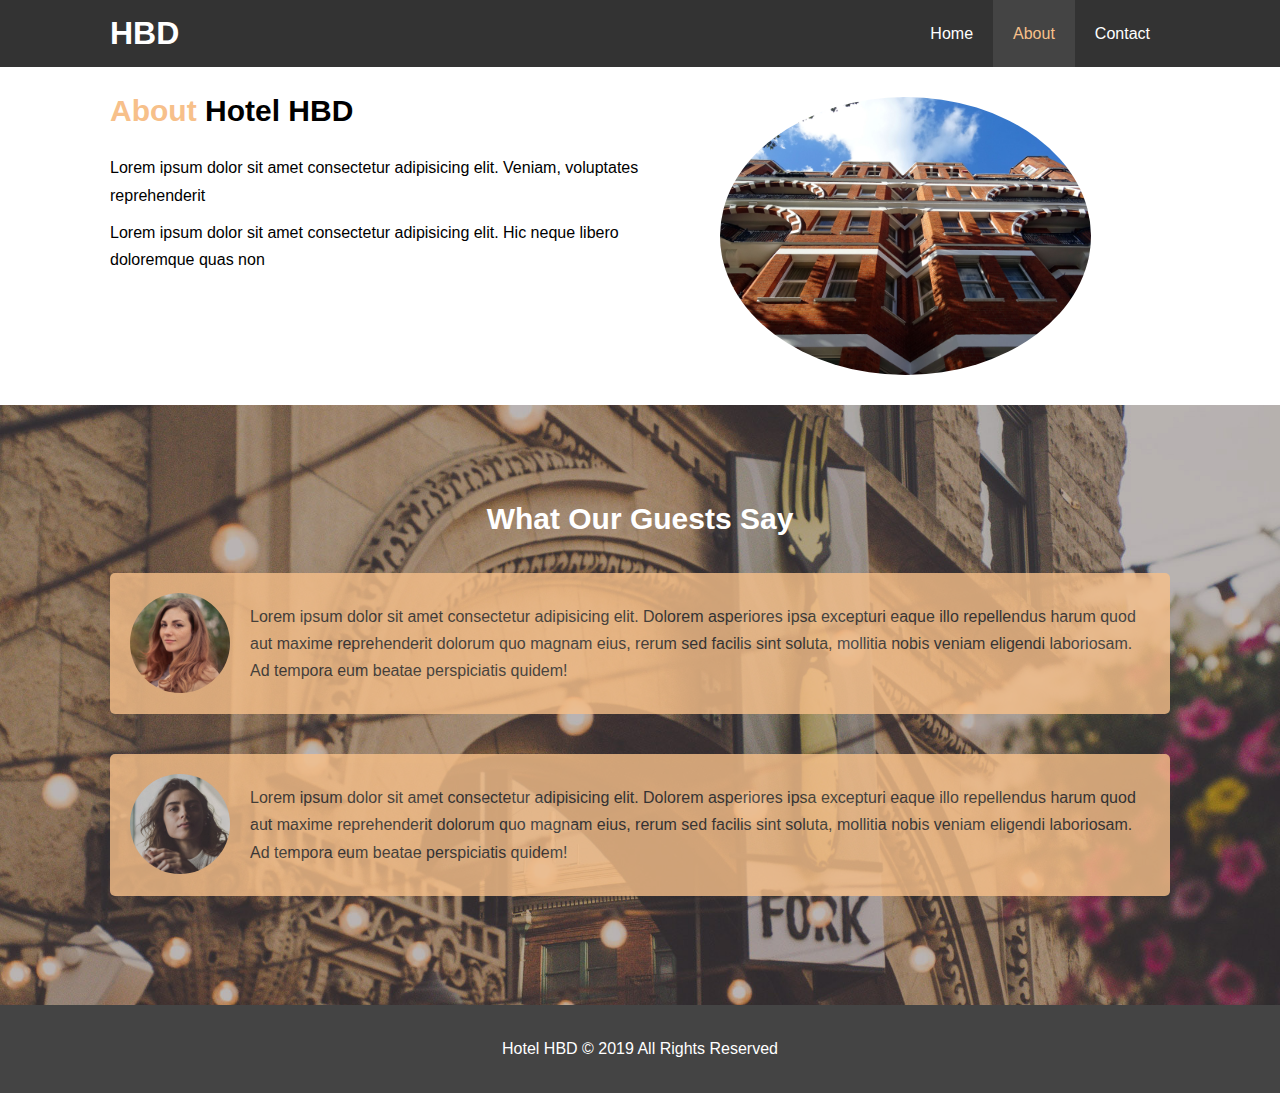
<file: about.html>
<!DOCTYPE html>
<html lang="en">
<head>
    <meta charset="UTF-8">
    <meta name="viewport" content="width=device-width, initial-scale=1.0">
    <meta http-equiv="X-UA-Compatible" content="ie=edge">
    <meta name="keywords" content="hotel, dhaka hotel, hotel in dhaka">
    <link rel="stylesheet" href="css/style.css">
    <title>HOTEL BD | About</title>
</head>
<body>
    <header>
        <nav id="navbar">
            <div class="container">
                <h1 class="logo"><a href="index.html">HBD</a></h1>
                <ul>
                    <li><a href="index.html">Home</a></li>
                    <li><a class="current" href="about.html">About</a></li>
                    <li><a href="contact.html">Contact</a></li>
                </ul>
            </div>
        </nav>
    </header>

    <section id="about-info" class="bg-light py-3">
        <div class="container">
            <div class="info-left">
                <h1 class="l-heading"><span class="text-primary">About </span>Hotel HBD</h1>
                <p>Lorem ipsum dolor sit amet consectetur adipisicing elit. Veniam, voluptates reprehenderit </p>
                <p>Lorem ipsum dolor sit amet consectetur adipisicing elit. Hic neque libero doloremque quas non</p>
            </div>
            <div class="info-right">
                <img src="./img/photo-2.jpg" alt="hotel">
            </div>
        </div>
    </section>

    <div class="clr"></div>

    <section id="testimonials" class="py-3">
        <h2 class="l-heading">What Our Guests Say</h2>

        <div class="container">
            <div class="testimonial bg-primary">
                <img src="./img/person-1.jpg" alt="Samantha">
                <p>Lorem ipsum dolor sit amet consectetur adipisicing elit. Dolorem asperiores ipsa excepturi eaque illo repellendus harum quod aut maxime reprehenderit dolorum quo magnam eius, rerum sed facilis sint soluta, mollitia nobis veniam eligendi laboriosam. Ad tempora eum beatae perspiciatis quidem!</p>
            </div>
        </div>
        <div class="container">
                <div class="testimonial bg-primary">
                    <img src="./img/person-2.jpg" alt="Genne">
                    <p>Lorem ipsum dolor sit amet consectetur adipisicing elit. Dolorem asperiores ipsa excepturi eaque illo repellendus harum quod aut maxime reprehenderit dolorum quo magnam eius, rerum sed facilis sint soluta, mollitia nobis veniam eligendi laboriosam. Ad tempora eum beatae perspiciatis quidem!</p>
                </div>
            </div>
    </section>
    
    <footer id="main-footer">
        <p>Hotel HBD &copy; 2019 All Rights Reserved</p>
    </footer>
</body>
</html>
</file>
<file: css/style.css>
/* Reset */

* {
    margin: 0;
    padding: 0;
    box-sizing: border-box;
}

/* Utility classes */
.container {
    margin: auto;
    max-width: 1100px;
    overflow: auto;
    padding: 0 20px;
}

.text-primary {
    color: #f7c08a;
}

.lead {
    font-size: 20px;
}

.btn {
    display: inline-block;
    font-size: 18px;
    color: #fff;
    background: #333;
    padding: 10px 20px;
    border: none;
    cursor: pointer;
}

.btn-light {
    background: #f4f4f4;
    color: #3333;
}

.bg-dark {
    background: #333;
    color: #fff;
}
.bg-primary {
    background: #f7c08a;
    color: #333;
}
.btn:hover {
    background: #f7c08a;
    color: #333;
}

.clr {
    clear: both;
}

.l-heading {
    font-size: 30px;
}
/* Padding */
.py-1 { padding: 10px 0; }
.py-2 { padding: 20px 0; }
.py-3 { padding: 30px 0; }

/* Main Styling */

html, body {
    font-family: 'Segoe UI', Tahoma, Geneva, Verdana, sans-serif;
    line-height: 1.7em;
}

a {
    color: #333;
    text-decoration: none;
}

h1, h2, h3 {
    padding-bottom: 20px;
}

p {
    margin: 10px 0;
}

/* Navbar */

#navbar {
    background: #333;
    color: #fff;
    overflow: auto;
}

#navbar a {
    color: #fff;
}

#navbar h1 {
    float: left;
    padding-top: 20px;
}

#navbar ul {
    list-style: none;
    float: right;
}

#navbar ul li {
    float: left;
}

#navbar ul li a {
    display: block;
    padding: 20px;
    text-align: center;
}

#navbar ul li a:hover, #navbar ul li a.current {
    background: #444;
    color: #f7c08a;
}


/* Showcase */

#showcase {
    background : url('../img/showcase.jpg') no-repeat 
    center center/cover;
    height: 600px;
}

#showcase .showcase-content {
    color: #fff;
    text-align: center;
    padding-top: 170px;
}

#showcase .showcase-content h1 {
    font-size: 60px;
    line-height: 1.2em;
}

#showcase .showcase-content p {
    padding-bottom: 20px;
    line-height: 1.7em;
}

/* Home info */

#home-info {
    height: 400px;
}

#home-info .info-img {
    float: left;
    width: 50%;
    background: url('../img/photo-1.jpg') no-repeat;
    min-height: 100%
}

#home-info .info-content {
    float: right;
    width: 50%;
    height: 100%;
    text-align: center;
    padding: 50px 30px;
    overflow: hidden;
}

#home-info .info-content p {
    padding-bottom: 10px;
}

/* Features */

.box {
    float: left;
    width: 33.3%;
    padding: 50px;
    text-align: center;
}

.box i {
    margin-bottom: 10px;
}

/* About info */
#about-info .info-right {
    float: right;
    width: 50%;
    min-height: 100%
}

#about-info .info-right img {
    width: 70%;
    display: block;
    margin: auto;
    border-radius: 50%;
}

#about-info .info-left {
    float: left;
    width: 50%;
    min-height: 100%;
}

/* Testimonials */
#testimonials {
    height: 600px;
    background: url('../img/test-bg.jpg') no-repeat center center/cover;
    padding-top: 100px;

}

#testimonials h2 {
    color: #fff;
    text-align: center;
    padding-bottom: 40px;
}

 
#testimonials .testimonial {
    padding: 20px;
    margin-bottom: 40px;
    border-radius: 5px;
    opacity: 0.8;
}
#testimonials .testimonial img {
    width: 100px;
    float: left;
    margin-right: 20px;
    border-radius: 50%
}

/* Contact form */
#contact-form .form-group {
    margin-bottom: 20px;
}

#contact-form label {
    display: block;
    margin-bottom: 5px;
}

#contact-form textarea {
    height: 200px;
}
#contact-form input, 
#contact-form textarea {
    width: 100%;
    padding: 10px;
    border: 1px #ddd solid;
}
#contact-form input:focus, 
#contact-form textarea:focus {
    outline: none;
    border-color: #f7c08a;
}
/* Footer */
#main-footer {
    text-align: center;
    background: #444;
    color: #fff;
    padding: 20px;
}
</file>
